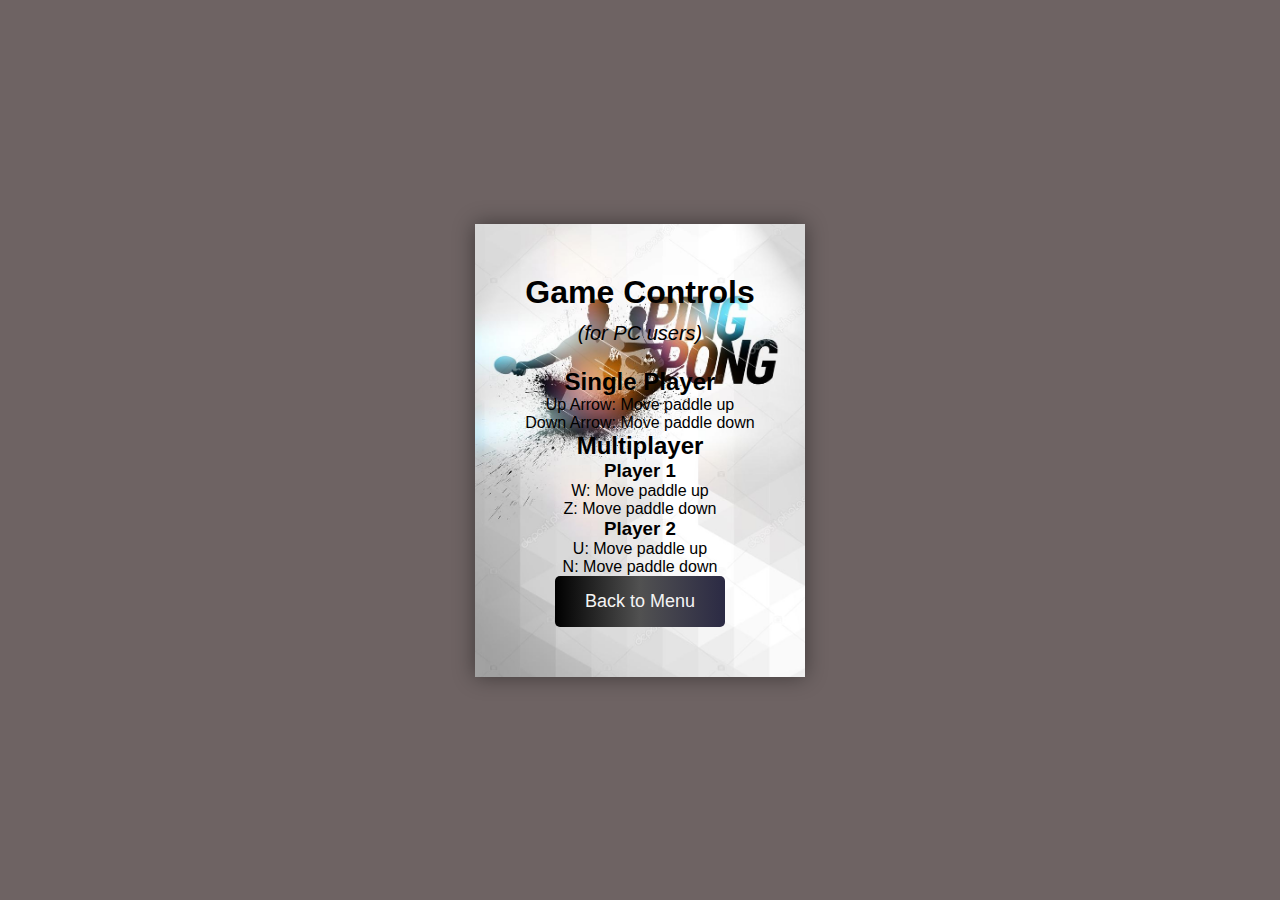
<file: controls.html>
<!DOCTYPE html>
<html lang="en">
<head>
    <meta charset="UTF-8">
    <meta name="viewport" content="width=device-width, initial-scale=1.0">
    <title>Ping Pong - Controls</title>
    <link rel="stylesheet" href="style.css">
</head>
<body>
    <div class="container">
        <h1>Game Controls <pre><small>(for PC users)</small></pre></h1>
        
        <div class="controls-info">
            <h2>Single Player</h2>
            <p>Up Arrow: Move paddle up</p>
            <p>Down Arrow: Move paddle down</p>
            
            <h2>Multiplayer</h2>
            <h3>Player 1</h3>
            <p>W: Move paddle up</p>
            <p>Z: Move paddle down</p>
            
            <h3>Player 2</h3>
            <p>U: Move paddle up</p>
            <p>N: Move paddle down</p>
        </div>
        <button><a href="index.html" class="button">Back to Menu</a></button>
    </div>
</body>
</html>
</file>
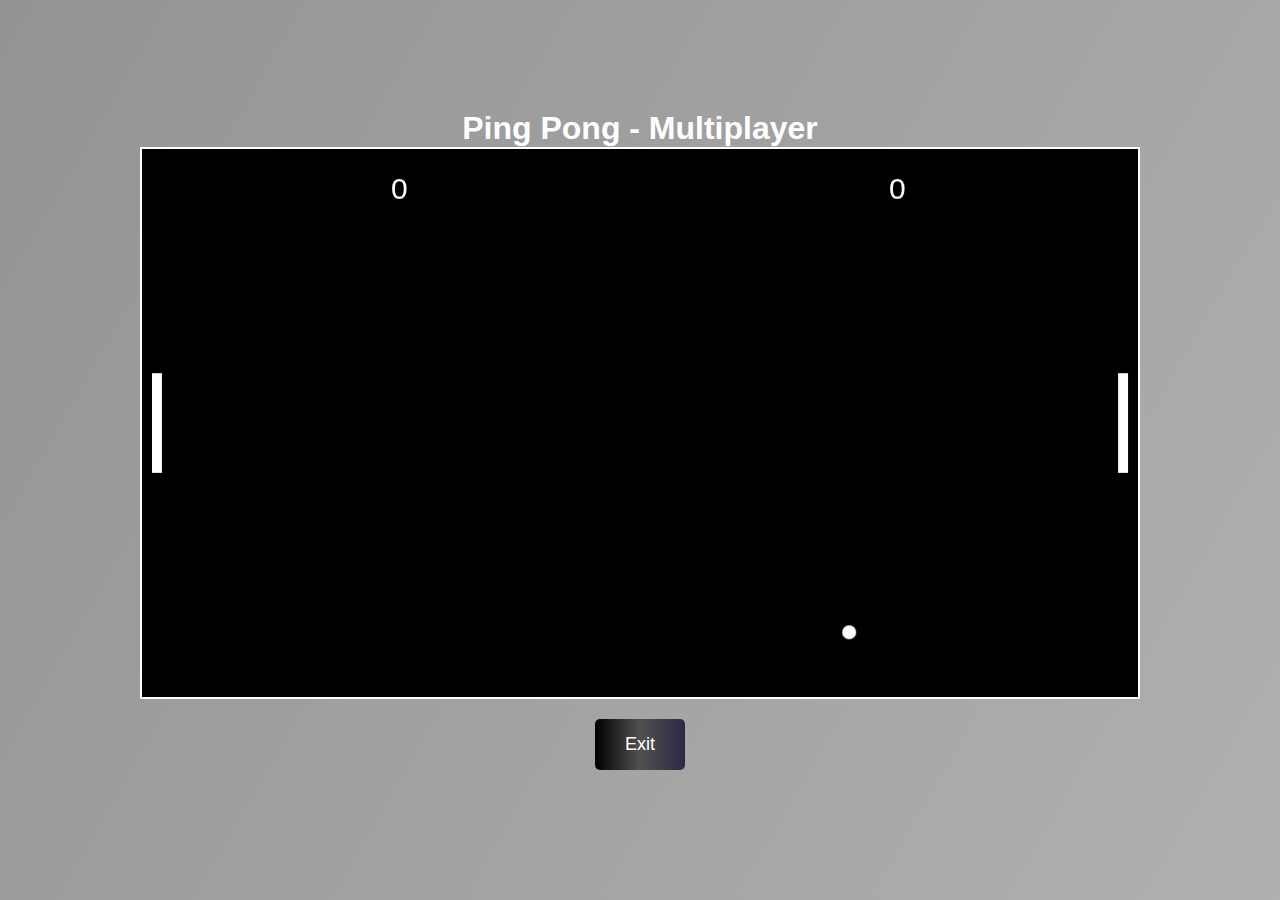
<file: multiplayer.html>
<!DOCTYPE html>
<html>
<head>
    <meta charset='utf-8'>
    <meta http-equiv='X-UA-Compatible' content='IE=edge'>
    <title>Page Title</title>
    <meta name='viewport' content='width=device-width, initial-scale=1'>
    <link rel='stylesheet' type='text/css' media='screen' href='multiplayer.css'>
</head>
<body>
    <h1>Ping Pong - Multiplayer</h1>
    <div class="game-container">
        <canvas id="pingpong-table" width="1000" height="550"></canvas>
    </div>

    <!-- Virtual controls for touch devices -->
    <div class="controls">
        <!-- Player 1 Controls -->
        <div>
            <button class="control-btn" id="player1-up">⬆️</button>
            <button class="control-btn" id="player1-down">⬇️</button>
        </div>

        <!-- Player 2 Controls -->
        <div>
            <button class="control-btn" id="player2-up">⬆️</button>
            <button class="control-btn" id="player2-down">⬇️</button>
        </div>
    </div>

    <button><a href="index.html" style="color: white;">Exit</a></button>


    <script>
        // Check if the device is a touch device (phones and tablets)
        const isTouchDevice = 'ontouchstart' in window || navigator.maxTouchPoints;

        if (isTouchDevice) {
            // Show the virtual controls for touch devices
            document.querySelector('.controls').style.display = 'flex';

            // Player 1 controls
            document.getElementById('player1-up').addEventListener('touchstart', () => player1Up = true);
            document.getElementById('player1-up').addEventListener('touchend', () => player1Up = false);
            document.getElementById('player1-down').addEventListener('touchstart', () => player1Down = true);
            document.getElementById('player1-down').addEventListener('touchend', () => player1Down = false);

            // Player 2 controls
            document.getElementById('player2-up').addEventListener('touchstart', () => player2Up = true);
            document.getElementById('player2-up').addEventListener('touchend', () => player2Up = false);
            document.getElementById('player2-down').addEventListener('touchstart', () => player2Down = true);
            document.getElementById('player2-down').addEventListener('touchend', () => player2Down = false);
        }
    </script>
    <script src="multiplayer.js"></script>
</body>
</html>

</body>
</html>
</file>
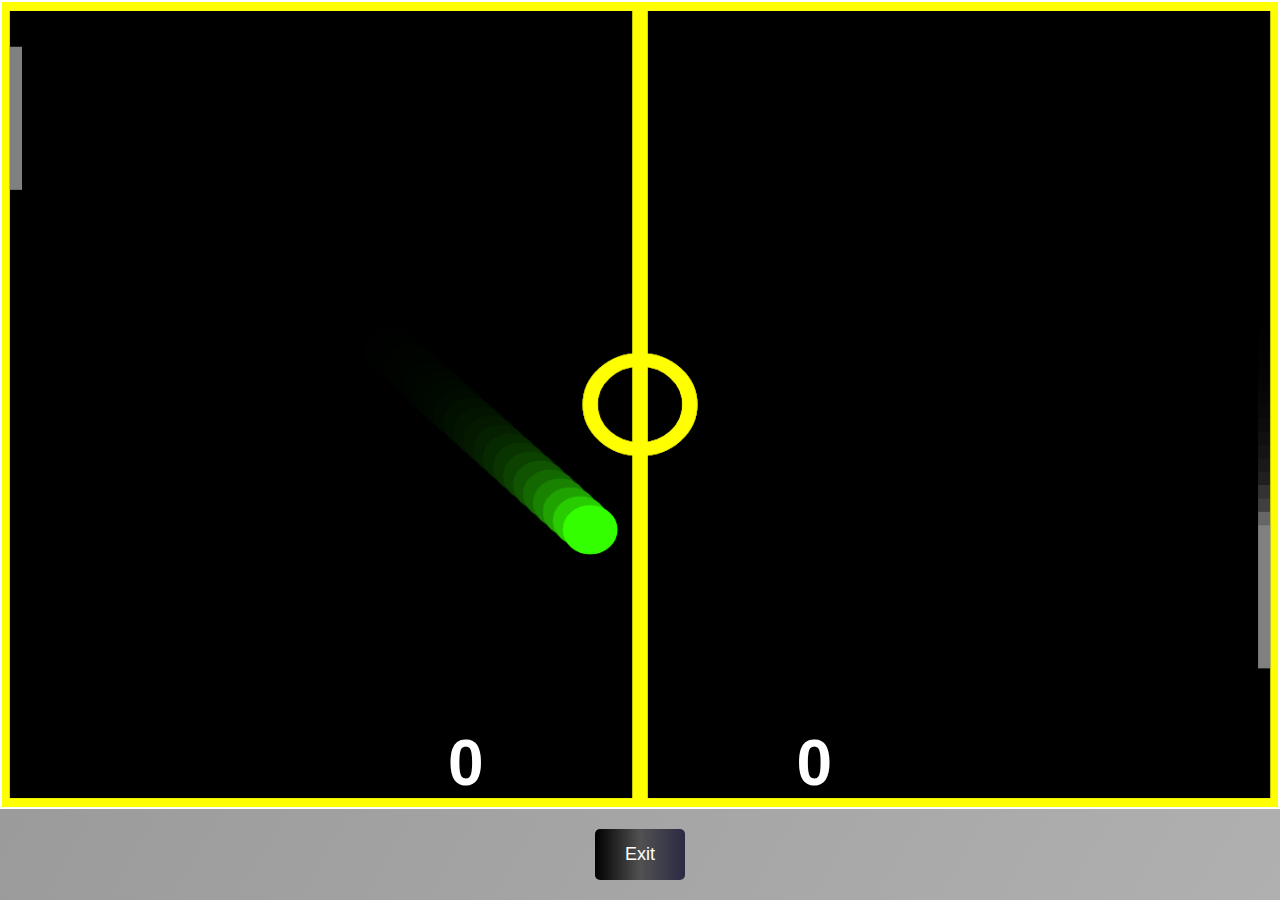
<file: singleplayer.html>
<!DOCTYPE html>
<html>
<head>
    <meta charset='utf-8'>
    <meta http-equiv='X-UA-Compatible' content='IE=edge'>
    <title>Ping Pong Game App</title>
    <meta name='viewport' content='width=device-width, initial-scale=1'>
    <link rel='stylesheet' type='text/css' media='screen' href='main.css'>
    <link rel='stylesheet' type='text/css' media='screen' href='singleplayer.css'>
</head>
<body>
    <canvas id="canvas" width="800" height="400"></canvas>
    <h1 id="player1Score">0</h1>
    <h1 id="player2Score">0</h1>

    <!-- Virtual controls for touch devices -->
    <div class="controls">
        <button class="control-btn" id="btn-up">⬆️</button>
        <button class="control-btn" id="btn-down">⬇️</button>
    </div>

    <button><a href="index.html" style="color: white;">Exit</a></button>


    <script>
        // Check if the device is a touch device (phones and tablets)
        const isTouchDevice = 'ontouchstart' in window || navigator.maxTouchPoints;

        if (isTouchDevice) {
            // Show the virtual controls for touch devices
            document.querySelector('.controls').style.display = 'flex';

            // Add event listeners to the buttons for moving the paddle
            document.getElementById('btn-up').addEventListener('touchstart', () => playerUp = true);
            document.getElementById('btn-up').addEventListener('touchend', () => playerUp = false);
            document.getElementById('btn-down').addEventListener('touchstart', () => playerDown = true);
            document.getElementById('btn-down').addEventListener('touchend', () => playerDown = false);
        }
    </script>
    <script src="singleplayer.js"></script>
</body>
</html>
</file>
<file: style.css>
* {
    margin: 0;
    padding: 0;
    box-sizing: border-box;
    text-decoration: none;
    max-width: 100%;
    font-family: 'Segoe UI', Tahoma, Geneva, Verdana, sans-serif;
    /* color: #f4f4f4; */
}
body {
    font-family: Arial, sans-serif;
    display: flex;
    /* background: linear-gradient(120deg,rgba(21, 21, 21, 0.46), rgba(81, 81, 81, 0.454)); */
    justify-content: center;
    align-items: center;
    height: 100vh;
    margin: 0;
    background-color: #f4f4f4;
    text-decoration: none;
    background: rgba(65, 50, 50, 0.76);
  
}

.container {
    text-align: center;
    box-shadow: 0 0 20px rgba(0, 0, 0, 0.432);
    padding: 50px;
    /* background-color: aliceblue; */
    background: url(Images/ping\ pong.jpg);
    background-size: cover;
    background-position: center;
    background-attachment: absolute;
}

h1 {
    margin-bottom: 20px;
    text-align: center;
}

small{
    font-style: italic;
    font-weight: normal;
    font-size: 20px;
    margin-top: 0;
}

.menu {
    display: flex;
    flex-direction: column;
    gap: 15px;
}

button {
    padding: 15px 30px;
    font-size: 18px;
    cursor: pointer;
    border: none;
    background: linear-gradient(90deg,rgb(0, 0, 0), rgb(81, 81, 81) ,rgb(43, 42, 68));
    color: white;
    border-radius: 5px;
    text-decoration: none;
    transition: color 0.7s ease, background-color 0.9s ease, transform 0.9s ease;
}
button a{
    color: #f4f4f4;
    transition: color 0.7s ease, background-color 0.9s ease, transform 0.
}

button:hover {
    box-shadow: 0 0 20px rgba(0, 0, 0, 0.432);
    color: #252525;

    transform: scale(1.1);  
     border-bottom: 1px solid rgba(8, 9, 9, 0.434);
     background: linear-gradient(90deg,rgb(101, 101, 101), rgb(81, 81, 81) ,rgb(25, 25, 25));
     transition: color 0.7s ease, background-color 0.9s ease, transform 0.9s ease;
    /* height: 100%; */
}
button a:hover{
    color: #000000;
    transition: color 0.7s ease, background-color 0.9s ease, transform 0.
}


.game-container {
    display: flex;
    justify-content: center;
    align-items: center;
    height: 100vh;
}
    
canvas {
    background-color: #000;
    width: 1500px;
}
</file>
<file: multiplayer.css>
* {
        margin: 0;
        padding: 0;
        box-sizing: border-box;
        text-decoration: none;
        font-family: 'Segoe UI', Tahoma, Geneva, Verdana, sans-serif;
    }

    body {
        display: flex;
        flex-direction: column;
        justify-content: center;
        align-items: center;
        height: 100vh;
        background: linear-gradient(120deg, rgba(21, 21, 21, 0.46), rgba(81, 81, 81, 0.454));
    }

    h1 {
        color: white;
        text-align: center;
    }

    .game-container {
        display: flex;
        justify-content: center;
        align-items: center;
        width: 90%;
        max-width: 1000px;
        height: auto;
    }

    canvas {
        width: 100%;
        height: auto;
        background-color: black;
        border: 2px solid white;
    }

    button {
        padding: 15px 30px;
        font-size: 18px;
        cursor: pointer;
        background: linear-gradient(90deg, rgb(0, 0, 0), rgb(81, 81, 81), rgb(43, 42, 68));
        color: white;
        border: none;
        border-radius: 5px;
        margin: 20px 0;
    }

    /* Virtual control buttons */
    .controls {
        display: none;
        position: absolute;
        bottom: 20px;
        width: 100%;
        justify-content: space-around;
        gap: 20px;
    }

    .control-btn {
        padding: 20px;
        background-color: rgba(255, 255, 255, 0.7);
        border: none;
        border-radius: 50%;
        font-size: 24px;
        cursor: pointer;
    }

    .control-btn:active {
        background-color: rgba(255, 255, 255, 0.9);
    }

    /* Responsive design for smaller screens */
    @media screen and (max-width: 768px) {
        h1 {
            font-size: 24px;
        }

        .game-container {
            width: 100%;
        }

        .controls {
            display: flex;
        }
    }

    @media screen and (max-width: 480px) {
        h1 {
            font-size: 20px;
        }

        .control-btn {
            padding: 15px;
            font-size: 18px;
        }
    }
</file>
<file: main.css>
* {
    margin: 0;
    padding: 0;
}

body {
    /* overflow: hidden; */
    height: 100vh;
}

#canvas {
    /* background-color: #111; */
    overflow: hidden;
}

h1 {
    color: #fff;
    font-family: sans-serif;
    font-size: 4rem;
    position: absolute;
    bottom: 100px;
}

#player1Score {
    left: 35%;
}

#player2Score {
    right: 35%;
}
</file>
<file: singleplayer.css>
* {
    margin: 0;
    padding: 0;
    box-sizing: border-box;
    text-decoration: none;
    font-family: 'Segoe UI', Tahoma, Geneva, Verdana, sans-serif;
}

body {
    display: flex;
    flex-direction: column;
    justify-content: center;
    align-items: center;
    height: 100vh;
    background: linear-gradient(120deg, rgba(21, 21, 21, 0.46), rgba(81, 81, 81, 0.454));
}

h1 {
    color: white;
    text-align: center;
}

.game-container {
    display: flex;
    justify-content: center;
    align-items: center;
    width: 90%;
    max-width: 1000px;
    height: auto;
}

canvas {
    width: 100%;
    height: auto;
    background-color: black;
    border: 2px solid white;
}

button {
    padding: 15px 30px;
    font-size: 18px;
    cursor: pointer;
    background: linear-gradient(90deg, rgb(0, 0, 0), rgb(81, 81, 81), rgb(43, 42, 68));
    color: white;
    border: none;
    border-radius: 5px;
    margin: 20px 0;
}

/* Virtual control buttons */
.controls {
    display: none;
    position: absolute;
    bottom: 20px;
    width: 100%;
    justify-content: center;
    gap: 20px;
}

.control-btn {
    padding: 20px;
    background-color: rgba(255, 255, 255, 0.7);
    border: none;
    border-radius: 50%;
    font-size: 24px;
    cursor: pointer;
}

.control-btn:active {
    background-color: rgba(255, 255, 255, 0.9);
}

/* Make the game container responsive */
@media screen and (max-width: 768px) {
    h1 {
        font-size: 24px;
    }

    .game-container {
        width: 100%;
    }

    .controls {
        display: flex;
    }
}

@media screen and (max-width: 480px) {
    h1 {
        font-size: 20px;
    }

    .control-btn {
        padding: 15px;
        font-size: 18px;
    }
}
</file>
